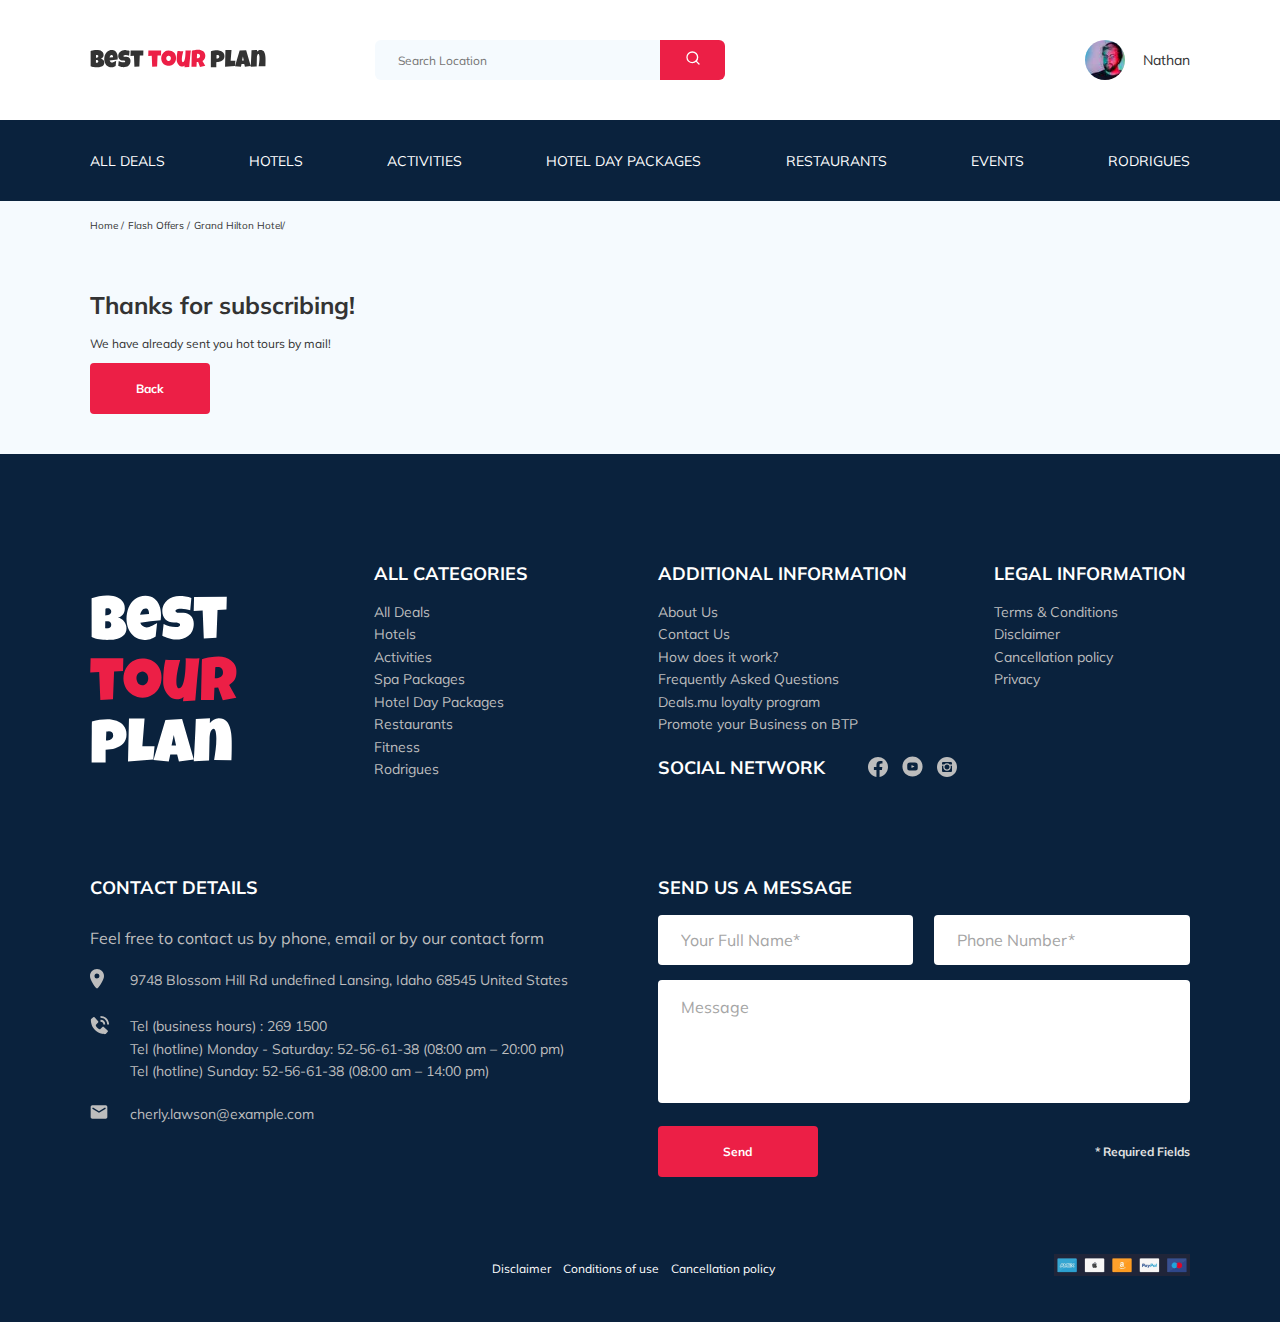
<file: newsletter-subscribe.html>
<!DOCTYPE html>
<html lang="en">

<head>
  <meta charset="UTF-8" />
  <meta name="viewport" content="width=device-width, initial-scale=1.0" />
  <title>Best Tour Plan - Hotel Booking</title>
  <link rel="shortcut icon" href="favicon.ico" type="image/x-icon">
  <link
    href="https://fonts.googleapis.com/css2?family=Muli:wght@400;700&family=Nunito:wght@400;600;700;800&display=swap"
    rel="stylesheet" />
  <link rel="stylesheet" href="css/swiper-bundle.min.css" />
  <link rel="stylesheet" href="css/aos.css">
  <link rel="stylesheet" href="css/style.css" />
</head>

<body>
  <header class="navbar navbar--mobile_fixed">
    <div class="container">
      <div class="navbar-top">
        <a href="https://anandan.ru/tour-plan/" class="logo">
          <img src="img/horizontal-logo.svg" alt="Logo: Best Tour Plan" class="logo__image" />
        </a>
        <form action="#" class="search navbar__search navbar__search--mobile_hidden">
          <input type="text" class="search__input" placeholder="Search Location" />
          <button class="search__button">
            <img src="img/search.svg" alt="Icon: search" />
          </button>
        </form>

        <a href="#" class="user navbar__user navbar__user--mobile_hidden">
          <img src="img/user-avatar.jpg" alt="Avatar: Nathan" class="user__avatar" />
          <span class="user__name">Nathan</span>
        </a>
        <!-- /.user -->
        <button class="menu-button navbar-top__menu-button">
          <span class="menu-button__line"></span>
          <span class="menu-button__line"></span>
          <span class="menu-button__line"></span>
        </button>
      </div>
      <!-- /.navbar-top -->
    </div>
    <!-- /.container -->

    <div class="navbar-bottom">
      <div class="container">
        <ul class="navbar-menu">
          <li class="navbar-menu__item navbar-menu__item--mobile_visible">
            <a href="#" class="user navbar__user navbar__user--mobile_visible">
              <img src="img/user-avatar.jpg" alt="Avatar: Nathan" class="user__avatar" />
              <span class="user__name user__name--light">Nathan</span>
            </a>
          </li>
          <li class="navbar-menu__item navbar-menu__item--mobile_visible">
            <form action="#" class="search navbar__search navbar__search--mobile_visible">
              <input type="text" class="search__input" placeholder="Search Location" />
              <button class="search__button">
                <img src="img/search.svg" alt="Icon: search" />
              </button>
            </form>
          </li>
          <li class="navbar-menu__item">
            <a href="#" class="navbar-menu__link">All Deals</a>
          </li>
          <li class="navbar-menu__item">
            <a href="#" class="navbar-menu__link">Hotels</a>
          </li>
          <li class="navbar-menu__item">
            <a href="#" class="navbar-menu__link">Activities</a>
          </li>
          <li class="navbar-menu__item">
            <a href="#" class="navbar-menu__link">Hotel Day Packages</a>
          </li>
          <li class="navbar-menu__item">
            <a href="#" class="navbar-menu__link">Restaurants</a>
          </li>
          <li class="navbar-menu__item">
            <a href="#" class="navbar-menu__link">Events</a>
          </li>
          <li class="navbar-menu__item">
            <a href="#" class="navbar-menu__link">Rodrigues</a>
          </li>
        </ul>
        <!-- /.navbar-menu -->
      </div>
    </div>
    <!-- /.navbar-bottom -->
  </header>
  <!-- /.navbar -->
  <nav class="breadcrumb">
    <div class="container">
      <ul class="breadcrumb-list">
        <li class="breadcrumb-list__item">
          <a href="#" class="breadcrumb-list__link">Home</a>
        </li>
        <li class="breadcrumb-list__item">
          <a href="#" class="breadcrumb-list__link">Flash Offers</a>
        </li>
        <li class="breadcrumb-list__item">Grand Hilton Hotel</li>
      </ul>
    </div>
    <!-- /.container -->
  </nav>
  <!-- /.breadcrumb -->

    <section class="newsletter-subscribe">
      <div class="container">
        <div class="newsletter-subscribe-info">
          <div class="newsletter-subscribe-info__text">
            <h1 class="newsletter-subscribe-name">Thanks for subscribing!</h1>
            <p class="newsletter-subscribe-description">
              We have already sent you hot tours by mail!
            </p>
            <button class="button" onclick="window.location.href = 'https://anandan.ru/tour-plan/';">Back</button>
          </div>
        </div>
      </div>
    </section>
    <!-- /.newsletter-subscribe -->

    <footer class="footer">
      <div class="container">
        <div class="footer-wrapper">
          <div class="footer__logo">
            <a href="https://anandan.ru/tour-plan/">
              <img src="img/vertical-logo.svg" alt="Logo: Best Tour Plan" class="logo footer__logo" loading="lazy" />
            </a>
          </div>
          <div class="footer__list footer__categories">
            <h3 class="footer__title">ALL CATEGORIES</h3>
            <ul class="footer__ul">
              <li class="footer__item">
                <a href="#" class="footer__link">All Deals </a>
              </li>
              <li class="footer__item">
                <a href="#" class="footer__link">Hotels </a>
              </li>
              <li class="footer__item">
                <a href="#" class="footer__link">Activities</a>
              </li>
              <li class="footer__item">
                <a href="#" class="footer__link">Spa Packages </a>
              </li>
              <li class="footer__item">
                <a href="#" class="footer__link">Hotel Day Packages </a>
              </li>
              <li class="footer__item">
                <a href="#" class="footer__link">Restaurants </a>
              </li>
              <li class="footer__item">
                <a href="#" class="footer__link">Fitness </a>
              </li>
              <li class="footer__item">
                <a href="#" class="footer__link">Rodrigues</a>
              </li>
            </ul>
          </div>
          <!-- /.footer__list -->
          <div class="footer__list footer__additional">
            <h3 class="footer__title">ADDITIONAL INFORMATION</h3>
            <ul class="footer__ul">
              <li class="footer__item">
                <a href="#" class="footer__link">About Us</a>
              </li>
              <li class="footer__item">
                <a href="#" class="footer__link">Contact Us </a>
              </li>
              <li class="footer__item">
                <a href="#" class="footer__link">How does it work? </a>
              </li>
              <li class="footer__item">
                <a href="#" class="footer__link">Frequently Asked Questions</a>
              </li>
              <li class="footer__item">
                <a href="#" class="footer__link">Deals.mu loyalty program </a>
              </li>
              <li class="footer__item">
                <a href="#" class="footer__link">Promote your Business on BTP</a>
              </li>
            </ul>
          </div>
          <!-- /.footer__list -->
          <div class="footer__social-network">
            <h3 class="footer__title footer__title--inline">Social Network</h3>
            <div class="footer__social-links">
              <a href="https://www.facebook.com/" class="footer__link"><img src="img/facebook.svg" alt="icon: facebook"
                  loading="lazy" /></a>
              <a href="https://www.youtube.com/" class="footer__link"><img src="img/youtube.svg" alt="icon: youtube"
                  loading="lazy" /></a>
              <a href="https://www.instagram.com/" class="footer__link"><img src="img/instagram.svg" alt="icon: instagram"
                  loading="lazy" /></a>
            </div>
          </div>
          <!-- /.footer__social-network -->
          <div class="footer__list footer__legal">
            <h3 class="footer__title">LEGAL INFORMATION</h3>
            <ul class="footer__ul">
              <li class="footer__item">
                <a href="#" class="footer__link">Terms & Conditions </a>
              </li>
              <li class="footer__item">
                <a href="#" class="footer__link">Disclaimer </a>
              </li>
              <li class="footer__item">
                <a href="#" class="footer__link">Cancellation policy </a>
              </li>
              <li class="footer__item">
                <a href="#" class="footer__link">Privacy</a>
              </li>
            </ul>
          </div>
          <!-- /.footer__list -->
          <div class="footer__contact-details">
            <h3 class="footer__title footer__title--mb-3">Contact Details</h3>
            <p class="footer__text">
              Feel free to contact us by phone, email or by our contact form
            </p>
            <ul class="footer__ul">
              <li class="footer__item footer__item--mb-2">
                <div class="footer__icon-wrapper">
                  <img class="footer__icon" src="img/map-marker.svg" alt="icon: map" loading="lazy" />
                </div>
                9748 Blossom Hill Rd undefined Lansing, Idaho 68545 United
                States
              </li>
              <li class="footer__item footer__item--mb-2">
                <div class="footer__icon-wrapper">
                  <img class="footer__icon" src="img/contact-phone-call.svg" alt="icon: phone call" loading="lazy" />
                </div>
                <div class="footer__phones">
                  <span>Tel (business hours) : <a href="tel:2691500" class="footer__tell">269&nbsp;1500</a><br /></span>
                  <span>Tel (hotline) Monday - Saturday: <a href="tel:52566138"
                      class="footer__tell">52&#8209;56&#8209;61&#8209;38</a> (08:00&nbsp;am – 20:00&nbsp;pm)<br /></span>
                  <span>Tel (hotline) Sunday: <a href="tel:52566138" class="footer__tell">52&#8209;56&#8209;61&#8209;38</a>
                    (08:00&nbsp;am – 14:00&nbsp;pm)</span>
                </div>
              </li>
              <li class="footer__item footer__item--mb-2">
                <div class="footer__icon-wrapper">
                  <img class="footer__icon" src="img/email.svg" alt="icon: email" loading="lazy" />
                </div>
                <a href="mailto:cherly.lawson@example.com" class="footer__email">cherly.lawson@example.com</a>
              </li>
            </ul>
          </div>
          <!-- /.footer__contact-details-->
          <div class="footer__contact-form">
            <h3 class="footer__title">Send us a message</h3>
            <form action="send3.php" method="POST" class="form footer__form">
              <div class="footer__input-group">
                <input type="text" class="input footer__input" placeholder="Your Full Name*" required name="name" />
              </div>
              <div class="footer__input-group">
                <input type="tel" class="input footer__input" placeholder="Phone Number*" required name="phone"
                  id="phone" />
              </div>
              <textarea class="message footer__message" placeholder="Message" name="message"></textarea>
              <div class="footer__button-block">
                <button class="button footer__button" type="submit">
                  Send
                </button>
                <span class="footer__info">* Required Fields</span>
              </div>
            </form>
          </div>
          <!-- /.footer__contact-form -->
        </div>
        <!-- /.footer-wrapper -->
        <div class="footer__bottom">
          <div class="footer__bottom-links">
            <a href="#" class="footer__bottom-link">Disclaimer</a>
            <a href="#" class="footer__bottom-link">Conditions of use</a>
            <a href="#" class="footer__bottom-link">Cancellation policy</a>
          </div>
          <div class="footer__bottom-icons">
            <img src="img/bottom-icons.png" alt="icons" class="footer__bottom-icon" loading="lazy" />
          </div>
        </div>
        <!-- /.footer__bottom -->
      </div>
      <!-- /.container -->
    </footer>
    <div class="modal" id="booking-modal">
      <div class="modal__overlay"></div>
      <!-- /.modal__overlay -->
      <div class="modal__dialog">
        <a href="#" class="modal__close">
          <img src="img/close.svg" alt="icon: close" loading="lazy" />
        </a>
        <h3 class="modal__title">Booking</h3>
        <form action="send.php" method="POST" class="form modal__form">
          <input type="text" class="input modal__input" placeholder="Your Full Name*" required name="name" />
          <input type="tel" class="input modal__input" placeholder="Phone Number*" required name="phone"
            data-mask="+7 (999) 999-99-99" data-mask-selectonfocus="true" />
          <input type="email" class="input modal__input" placeholder="Email*" required name="email" />
          <textarea class="message modal__message" placeholder="Message" name="message"></textarea>
          <div class="modal__button-block">
            <button class="button modal__button" type="submit">
              Send
            </button>
            <span class="modal__info">* Required Fields</span>
          </div>
        </form>
      </div>
      <!-- /.modal__dialog -->
    </div>
    <!-- /.modal -->
    <script src="js/jquery-3.5.1.min.js"></script>
    <script src="js/swiper-bundle.min.js"></script>
    <script src="js/jquery.validate.min.js"></script>
    <script src="js/jquery.mask.min.js"></script>
    <script src="js/main.js"></script>
    </body>
    
    </html>
</file>
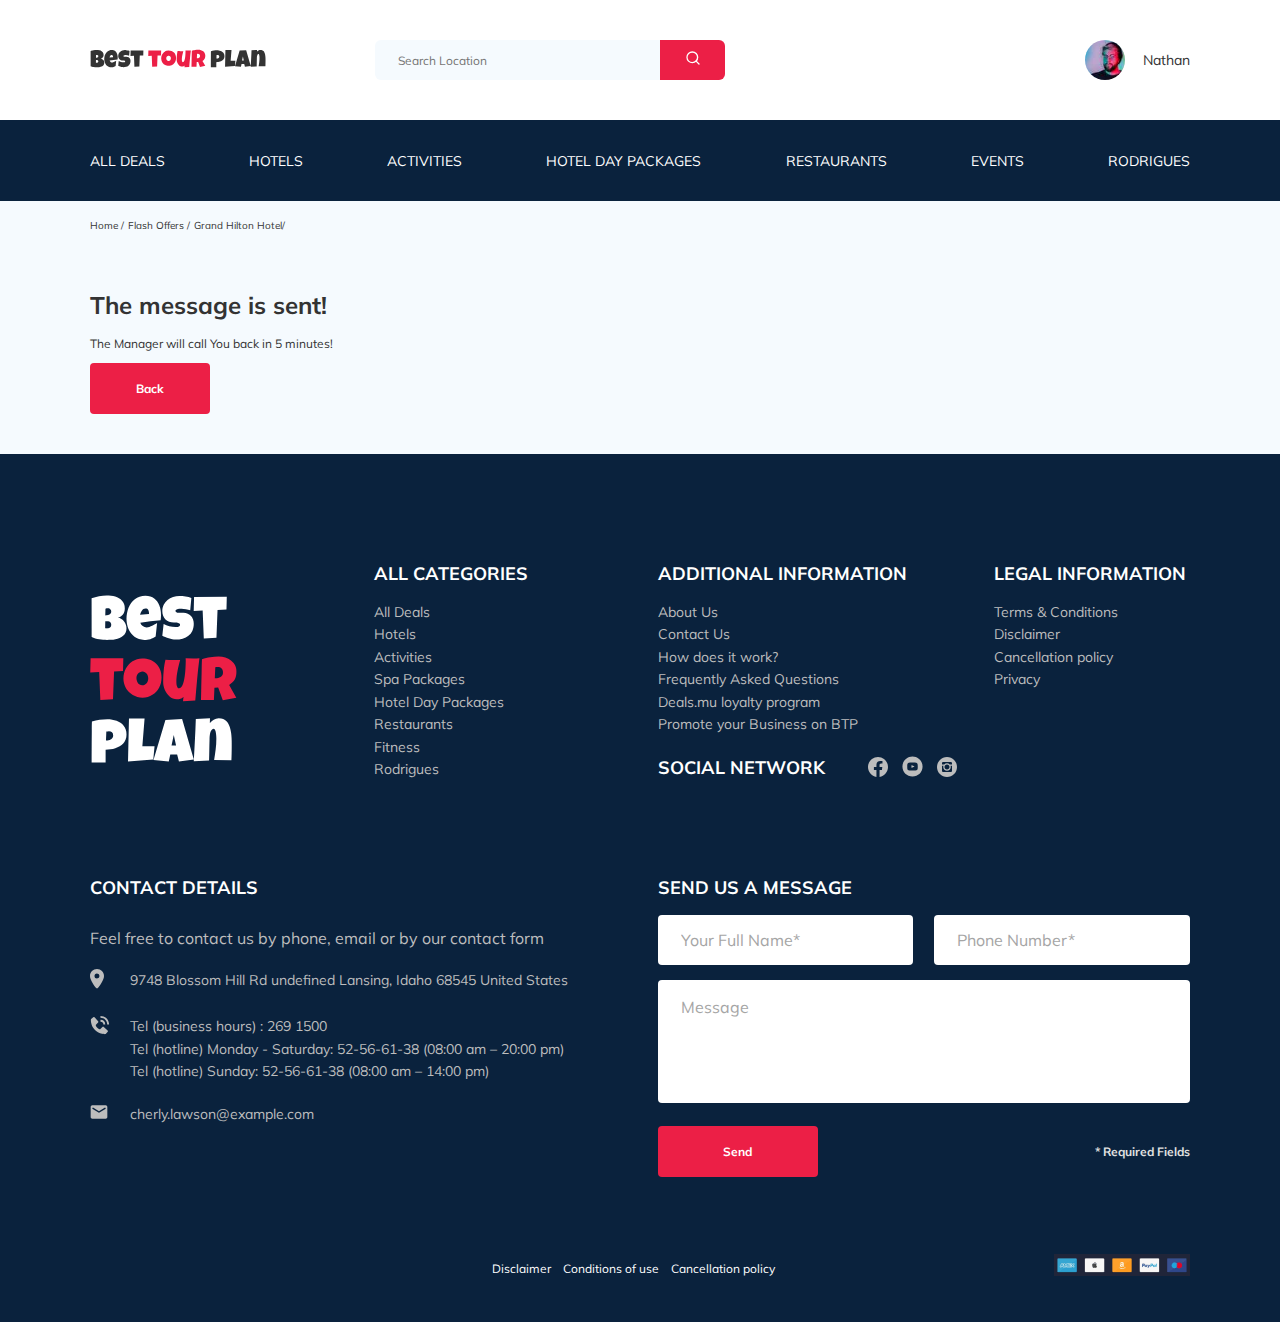
<file: thankyou.html>
<!DOCTYPE html>
<html lang="en">

<head>
  <meta charset="UTF-8" />
  <meta name="viewport" content="width=device-width, initial-scale=1.0" />
  <title>Best Tour Plan - Hotel Booking</title>
  <link rel="shortcut icon" href="favicon.ico" type="image/x-icon">
  <link
    href="https://fonts.googleapis.com/css2?family=Muli:wght@400;700&family=Nunito:wght@400;600;700;800&display=swap"
    rel="stylesheet" />
  <link rel="stylesheet" href="css/swiper-bundle.min.css" />
  <link rel="stylesheet" href="css/aos.css">
  <link rel="stylesheet" href="css/style.css" />
</head>

<body>
  <header class="navbar navbar--mobile_fixed">
    <div class="container">
      <div class="navbar-top">
        <a href="https://anandan.ru/tour-plan/" class="logo">
          <img src="img/horizontal-logo.svg" alt="Logo: Best Tour Plan" class="logo__image" />
        </a>
        <form action="#" class="search navbar__search navbar__search--mobile_hidden">
          <input type="text" class="search__input" placeholder="Search Location" />
          <button class="search__button">
            <img src="img/search.svg" alt="Icon: search" />
          </button>
        </form>

        <a href="#" class="user navbar__user navbar__user--mobile_hidden">
          <img src="img/user-avatar.jpg" alt="Avatar: Nathan" class="user__avatar" />
          <span class="user__name">Nathan</span>
        </a>
        <!-- /.user -->
        <button class="menu-button navbar-top__menu-button">
          <span class="menu-button__line"></span>
          <span class="menu-button__line"></span>
          <span class="menu-button__line"></span>
        </button>
      </div>
      <!-- /.navbar-top -->
    </div>
    <!-- /.container -->

    <div class="navbar-bottom">
      <div class="container">
        <ul class="navbar-menu">
          <li class="navbar-menu__item navbar-menu__item--mobile_visible">
            <a href="#" class="user navbar__user navbar__user--mobile_visible">
              <img src="img/user-avatar.jpg" alt="Avatar: Nathan" class="user__avatar" />
              <span class="user__name user__name--light">Nathan</span>
            </a>
          </li>
          <li class="navbar-menu__item navbar-menu__item--mobile_visible">
            <form action="#" class="search navbar__search navbar__search--mobile_visible">
              <input type="text" class="search__input" placeholder="Search Location" />
              <button class="search__button">
                <img src="img/search.svg" alt="Icon: search" />
              </button>
            </form>
          </li>
          <li class="navbar-menu__item">
            <a href="#" class="navbar-menu__link">All Deals</a>
          </li>
          <li class="navbar-menu__item">
            <a href="#" class="navbar-menu__link">Hotels</a>
          </li>
          <li class="navbar-menu__item">
            <a href="#" class="navbar-menu__link">Activities</a>
          </li>
          <li class="navbar-menu__item">
            <a href="#" class="navbar-menu__link">Hotel Day Packages</a>
          </li>
          <li class="navbar-menu__item">
            <a href="#" class="navbar-menu__link">Restaurants</a>
          </li>
          <li class="navbar-menu__item">
            <a href="#" class="navbar-menu__link">Events</a>
          </li>
          <li class="navbar-menu__item">
            <a href="#" class="navbar-menu__link">Rodrigues</a>
          </li>
        </ul>
        <!-- /.navbar-menu -->
      </div>
    </div>
    <!-- /.navbar-bottom -->
  </header>
  <!-- /.navbar -->
  <nav class="breadcrumb">
    <div class="container">
      <ul class="breadcrumb-list">
        <li class="breadcrumb-list__item">
          <a href="#" class="breadcrumb-list__link">Home</a>
        </li>
        <li class="breadcrumb-list__item">
          <a href="#" class="breadcrumb-list__link">Flash Offers</a>
        </li>
        <li class="breadcrumb-list__item">Grand Hilton Hotel</li>
      </ul>
    </div>
    <!-- /.container -->
  </nav>
  <!-- /.breadcrumb -->

    <section class="thankyou">
      <div class="container">
        <div class="thankyou-info">
          <div class="thankyou-info__text">
            <h1 class="thankyou-name">The message is sent!</h1>
            <p class="thankyou-description">
              The Manager will call You back in 5 minutes!
            </p>
            <button class="button" onclick="window.location.href = 'https://anandan.ru/tour-plan/';">Back</button>
          </div>
        </div>
      </div>
    </section>
    <!-- /.hotel -->

    <footer class="footer">
      <div class="container">
        <div class="footer-wrapper">
          <div class="footer__logo">
            <a href="https://anandan.ru/tour-plan/">
              <img src="img/vertical-logo.svg" alt="Logo: Best Tour Plan" class="logo footer__logo" loading="lazy" />
            </a>
          </div>
          <div class="footer__list footer__categories">
            <h3 class="footer__title">ALL CATEGORIES</h3>
            <ul class="footer__ul">
              <li class="footer__item">
                <a href="#" class="footer__link">All Deals </a>
              </li>
              <li class="footer__item">
                <a href="#" class="footer__link">Hotels </a>
              </li>
              <li class="footer__item">
                <a href="#" class="footer__link">Activities</a>
              </li>
              <li class="footer__item">
                <a href="#" class="footer__link">Spa Packages </a>
              </li>
              <li class="footer__item">
                <a href="#" class="footer__link">Hotel Day Packages </a>
              </li>
              <li class="footer__item">
                <a href="#" class="footer__link">Restaurants </a>
              </li>
              <li class="footer__item">
                <a href="#" class="footer__link">Fitness </a>
              </li>
              <li class="footer__item">
                <a href="#" class="footer__link">Rodrigues</a>
              </li>
            </ul>
          </div>
          <!-- /.footer__list -->
          <div class="footer__list footer__additional">
            <h3 class="footer__title">ADDITIONAL INFORMATION</h3>
            <ul class="footer__ul">
              <li class="footer__item">
                <a href="#" class="footer__link">About Us</a>
              </li>
              <li class="footer__item">
                <a href="#" class="footer__link">Contact Us </a>
              </li>
              <li class="footer__item">
                <a href="#" class="footer__link">How does it work? </a>
              </li>
              <li class="footer__item">
                <a href="#" class="footer__link">Frequently Asked Questions</a>
              </li>
              <li class="footer__item">
                <a href="#" class="footer__link">Deals.mu loyalty program </a>
              </li>
              <li class="footer__item">
                <a href="#" class="footer__link">Promote your Business on BTP</a>
              </li>
            </ul>
          </div>
          <!-- /.footer__list -->
          <div class="footer__social-network">
            <h3 class="footer__title footer__title--inline">Social Network</h3>
            <div class="footer__social-links">
              <a href="https://www.facebook.com/" class="footer__link"><img src="img/facebook.svg" alt="icon: facebook"
                  loading="lazy" /></a>
              <a href="https://www.youtube.com/" class="footer__link"><img src="img/youtube.svg" alt="icon: youtube"
                  loading="lazy" /></a>
              <a href="https://www.instagram.com/" class="footer__link"><img src="img/instagram.svg" alt="icon: instagram"
                  loading="lazy" /></a>
            </div>
          </div>
          <!-- /.footer__social-network -->
          <div class="footer__list footer__legal">
            <h3 class="footer__title">LEGAL INFORMATION</h3>
            <ul class="footer__ul">
              <li class="footer__item">
                <a href="#" class="footer__link">Terms & Conditions </a>
              </li>
              <li class="footer__item">
                <a href="#" class="footer__link">Disclaimer </a>
              </li>
              <li class="footer__item">
                <a href="#" class="footer__link">Cancellation policy </a>
              </li>
              <li class="footer__item">
                <a href="#" class="footer__link">Privacy</a>
              </li>
            </ul>
          </div>
          <!-- /.footer__list -->
          <div class="footer__contact-details">
            <h3 class="footer__title footer__title--mb-3">Contact Details</h3>
            <p class="footer__text">
              Feel free to contact us by phone, email or by our contact form
            </p>
            <ul class="footer__ul">
              <li class="footer__item footer__item--mb-2">
                <div class="footer__icon-wrapper">
                  <img class="footer__icon" src="img/map-marker.svg" alt="icon: map" loading="lazy" />
                </div>
                9748 Blossom Hill Rd undefined Lansing, Idaho 68545 United
                States
              </li>
              <li class="footer__item footer__item--mb-2">
                <div class="footer__icon-wrapper">
                  <img class="footer__icon" src="img/contact-phone-call.svg" alt="icon: phone call" loading="lazy" />
                </div>
                <div class="footer__phones">
                  <span>Tel (business hours) : <a href="tel:2691500" class="footer__tell">269&nbsp;1500</a><br /></span>
                  <span>Tel (hotline) Monday - Saturday: <a href="tel:52566138"
                      class="footer__tell">52&#8209;56&#8209;61&#8209;38</a> (08:00&nbsp;am – 20:00&nbsp;pm)<br /></span>
                  <span>Tel (hotline) Sunday: <a href="tel:52566138" class="footer__tell">52&#8209;56&#8209;61&#8209;38</a>
                    (08:00&nbsp;am – 14:00&nbsp;pm)</span>
                </div>
              </li>
              <li class="footer__item footer__item--mb-2">
                <div class="footer__icon-wrapper">
                  <img class="footer__icon" src="img/email.svg" alt="icon: email" loading="lazy" />
                </div>
                <a href="mailto:cherly.lawson@example.com" class="footer__email">cherly.lawson@example.com</a>
              </li>
            </ul>
          </div>
          <!-- /.footer__contact-details-->
          <div class="footer__contact-form">
            <h3 class="footer__title">Send us a message</h3>
            <form action="send3.php" method="POST" class="form footer__form">
              <div class="footer__input-group">
                <input type="text" class="input footer__input" placeholder="Your Full Name*" required name="name" />
              </div>
              <div class="footer__input-group">
                <input type="tel" class="input footer__input" placeholder="Phone Number*" required name="phone"
                  id="phone" />
              </div>
              <textarea class="message footer__message" placeholder="Message" name="message"></textarea>
              <div class="footer__button-block">
                <button class="button footer__button" type="submit">
                  Send
                </button>
                <span class="footer__info">* Required Fields</span>
              </div>
            </form>
          </div>
          <!-- /.footer__contact-form -->
        </div>
        <!-- /.footer-wrapper -->
        <div class="footer__bottom">
          <div class="footer__bottom-links">
            <a href="#" class="footer__bottom-link">Disclaimer</a>
            <a href="#" class="footer__bottom-link">Conditions of use</a>
            <a href="#" class="footer__bottom-link">Cancellation policy</a>
          </div>
          <div class="footer__bottom-icons">
            <img src="img/bottom-icons.png" alt="icons" class="footer__bottom-icon" loading="lazy" />
          </div>
        </div>
        <!-- /.footer__bottom -->
      </div>
      <!-- /.container -->
    </footer>
    <div class="modal" id="booking-modal">
      <div class="modal__overlay"></div>
      <!-- /.modal__overlay -->
      <div class="modal__dialog">
        <a href="#" class="modal__close">
          <img src="img/close.svg" alt="icon: close" loading="lazy" />
        </a>
        <h3 class="modal__title">Booking</h3>
        <form action="send.php" method="POST" class="form modal__form">
          <input type="text" class="input modal__input" placeholder="Your Full Name*" required name="name" />
          <input type="tel" class="input modal__input" placeholder="Phone Number*" required name="phone"
            data-mask="+7 (999) 999-99-99" data-mask-selectonfocus="true" />
          <input type="email" class="input modal__input" placeholder="Email*" required name="email" />
          <textarea class="message modal__message" placeholder="Message" name="message"></textarea>
          <div class="modal__button-block">
            <button class="button modal__button" type="submit">
              Send
            </button>
            <span class="modal__info">* Required Fields</span>
          </div>
        </form>
      </div>
      <!-- /.modal__dialog -->
    </div>
    <!-- /.modal -->
    <script src="js/jquery-3.5.1.min.js" defer></script>
    <script src="js/swiper-bundle.min.js" defer></script>
    <script src="js/jquery.validate.min.js" defer></script>
    <script src="js/jquery.mask.min.js" defer></script>
    <script src="js/main.js" defer></script>
    </body>
    
    </html>
</file>
<file: css/style.css>
*{box-sizing:border-box}body{font-family:'Muli', sans-serif;background:#F5FAFE;color:#333}.container{max-width:1100px;margin:auto}img{max-width:100%}.input{background-color:#fff;border-radius:4px;border:none;padding:0 23px;height:50px}.message{background-color:#fff;border-radius:4px;border:none;padding:18px 23px}.button{min-width:120px;min-height:50px;padding:18px;border-radius:4px;font-style:normal;font-weight:bold;font-size:12px;line-height:15px;color:#fff;background-color:#EC1F46;border:none;cursor:pointer}.invalid{color:#EC1F46}.invalid-email{color:#EC1F46;margin-top:auto}/*! normalize.css v8.0.1 | MIT License | github.com/necolas/normalize.css */html{line-height:1.15;-webkit-text-size-adjust:100%}body{margin:0}main{display:block}h1{font-size:2em;margin:0.67em 0}hr{box-sizing:content-box;height:0;overflow:visible}pre{font-family:monospace, monospace;font-size:1em}a{background-color:transparent}abbr[title]{border-bottom:none;text-decoration:underline;text-decoration:underline dotted}b,strong{font-weight:bolder}code,kbd,samp{font-family:monospace, monospace;font-size:1em}small{font-size:80%}sub,sup{font-size:75%;line-height:0;position:relative;vertical-align:baseline}sub{bottom:-0.25em}sup{top:-0.5em}img{border-style:none}button,input,optgroup,select,textarea{font-family:inherit;font-size:100%;line-height:1.15;margin:0}button,input{overflow:visible}button,select{text-transform:none}button,[type="button"],[type="reset"],[type="submit"]{-webkit-appearance:button}button::-moz-focus-inner,[type="button"]::-moz-focus-inner,[type="reset"]::-moz-focus-inner,[type="submit"]::-moz-focus-inner{border-style:none;padding:0}button:-moz-focusring,[type="button"]:-moz-focusring,[type="reset"]:-moz-focusring,[type="submit"]:-moz-focusring{outline:1px dotted ButtonText}fieldset{padding:0.35em 0.75em 0.625em}legend{box-sizing:border-box;color:inherit;display:table;max-width:100%;padding:0;white-space:normal}progress{vertical-align:baseline}textarea{overflow:auto}[type="checkbox"],[type="radio"]{box-sizing:border-box;padding:0}[type="number"]::-webkit-inner-spin-button,[type="number"]::-webkit-outer-spin-button{height:auto}[type="search"]{-webkit-appearance:textfield;outline-offset:-2px}[type="search"]::-webkit-search-decoration{-webkit-appearance:none}::-webkit-file-upload-button{-webkit-appearance:button;font:inherit}details{display:block}summary{display:list-item}template{display:none}[hidden]{display:none}.navbar{background-color:#fff}.navbar-top{display:flex;align-items:center;justify-content:space-between;padding-top:40px;padding-bottom:40px}.navbar-top__menu-button{display:none}.navbar__search{margin-right:auto;margin-left:108px}.navbar-bottom{background-color:#0A223D}.navbar-menu{list-style-type:none;margin:0;padding:31px 0;display:flex;align-items:center;justify-content:space-between;color:#fff}.navbar-menu__link{color:inherit;text-decoration:none;text-transform:uppercase;font-size:14px;line-height:18px}.navbar-menu__item--mobile_visible{display:none}.logo{width:177px}.search{display:flex;position:relative;overflow:hidden;border-radius:6px;height:40px}.search__input{width:350px;height:100%;padding-left:23px;padding-right:75px;background-color:#F5FAFE;border:none;font-size:12px;line-height:15px;color:#333}.search__button{position:absolute;top:0;right:0;width:65px;height:100%;border:none;background-color:#EC1F46;cursor:pointer}.user{display:flex;align-items:center;text-decoration:none}.user__avatar{width:40px;height:40px;border-radius:50%;object-fit:cover}.user__name{margin-left:18px;font-size:14px;line-height:18px;color:#333}.navbar__user--mobile_visible,.navbar__search--mobile_visible{display:none}.breadcrumb-list{display:flex;align-items:center;padding:18px 0;margin:0;list-style:none}.breadcrumb-list__item{font-size:10px;line-height:13px}.breadcrumb-list__item:not(last-child)::after{content:'/';margin-right:4px}.breadcrumb-list__link{text-decoration:none;color:inherit}.hotel{padding-top:23px;padding-bottom:70px}.hotel-info{display:flex;align-items:center;justify-content:space-between;padding-bottom:20px}.hotel-info__offer{margin-left:14px;margin-top:4px}.hotel-info__name{margin-top:4px;margin-bottom:0}.hotel-info__description{margin:5px 0}.hotel-name{font-size:24px;line-height:30px}.hotel-wrapper{display:flex;flex-wrap:wrap;align-items:center}.hotel-description{font-size:12px;line-height:15px}.hotel-grid{display:flex;justify-content:space-between}.hotel-right{display:flex;flex-direction:column;justify-content:space-between}.hotel-slider{width:728px;height:450px;margin:0}.hotel-slider__item{width:100%;height:100%;position:relative;border-radius:8px;overflow:hidden}.hotel-slider__item:after{content:'';position:absolute;width:100%;height:100%;top:0;bottom:0;right:0;left:0;background:linear-gradient(180deg, rgba(0,122,223,0.48) 0%, rgba(255,255,255,0.128) 100%);z-index:10}.hotel-slider__button{position:absolute;top:50%;transform:translateY(-50%);z-index:99;width:30px;height:30px;border:none;cursor:pointer;background-repeat:no-repeat;background-position:center;background-size:10px;background-color:transparent}.hotel-slider__button--next{right:18px;background-image:url(../img/arrow-next.svg)}.hotel-slider__button--prev{left:18px;background-image:url(../img/arrow-prev.svg)}.stars{flex-basis:100%}.offer{font-size:10px;line-height:13px;padding:4px 9px;border-radius:3px;background-color:#EC1F46;color:#fff}.rating{max-width:65px;min-height:45px;text-align:center;color:#fff;background-color:#EC1F46;border-radius:4px}.rating__text{font-size:8px;line-height:10px}.rating__counter{font-size:14px;line-height:18px}.rating__counter--mini{font-weight:bold;font-size:10px;line-height:13px}.booking{font-family:Nunito;background:#0A223D;color:#fff;border-radius:8px;width:350px;min-height:210px;padding:28px;margin-bottom:20px}.booking__info{display:flex;justify-content:space-between;margin-bottom:9px}.booking__price{display:flex;flex-direction:column}.booking__start{font-weight:normal;font-size:10px;line-height:14px}.booking__pricetag{font-style:normal;font-weight:800;font-size:24px;line-height:33px}.booking__per-room{font-style:normal;font-weight:normal;font-size:12px;line-height:16px}.booking__room{margin-top:4px}.booking__tell{display:flex;align-items:center;justify-content:space-between}.booking__text{display:flex;align-items:center;justify-content:space-between;font-style:normal;font-weight:normal;font-size:12px;line-height:16px;margin-bottom:8px}.booking__description{margin-left:9px}.booking__call-center{display:flex;align-items:center;justify-content:space-between;margin-bottom:17px}.booking__heading{font-style:normal;font-weight:600;font-size:18px;line-height:25px}.booking__number{display:flex;justify-content:space-between;color:inherit;text-decoration:none;font-weight:600;font-size:18px}.booking__num{margin-left:8px}.booking__button{width:100%;min-height:45px;font-weight:600;font-size:14px;line-height:19px;padding:13px 0;border-radius:4px;background-color:#EC1F46;color:#fff;border:none;cursor:pointer}.map{width:347px;height:213px;background-color:#000;border-radius:10px;overflow:hidden}.iframe{width:100%;height:100%}.packages{padding:40px 0 70px 0}.packages__title{text-align:center;margin-top:0;margin-bottom:65px;text-transform:uppercase;font-weight:bold;font-size:36px;line-height:45px}.packages-location{display:flex;flex-direction:column;align-items:center}.packages-wrapper{display:grid;grid-template-columns:repeat(3, 1fr);column-gap:30px;row-gap:30px;align-items:center}.big-card{display:flex;width:730px;color:#fff;grid-column:1 / 3}.big-card__foto{position:relative;flex-basis:50%;border-radius:8px 0px 0px 8px;background-size:cover;overflow:hidden}.big-card__image{height:100%;object-fit:cover}.big-card__sale{padding:8px 12px;font-weight:600;font-size:12px;line-height:15px;position:absolute;left:0;top:26px;background-color:#EC1F46;color:#fff;border-radius:0px 4px 4px 0px}.big-card__info{padding:46px 21px 30px 46px;flex-basis:50%;border-radius:0px 8px 8px 0px;background-color:#0A223D}.big-card__raiting{margin-bottom:5px;line-height:0}.big-card__title{margin-bottom:27px;margin-top:0;font-weight:bold;font-size:18px;line-height:23px}.big-card__description{margin-bottom:34px;font-style:normal;font-weight:normal;font-size:14px;line-height:160.6%}.big-card__room{margin-bottom:37px}.big-card__text{margin-bottom:11px;font-style:normal;font-weight:normal;font-size:12px;line-height:15px}.big-card__booking{display:flex;align-items:flex-end;justify-content:space-between}.big-card__old-price{display:block;margin-bottom:5px;font-style:normal;font-weight:normal;font-size:14px;line-height:18px;text-decoration-line:line-through}.big-card__price{font-style:normal;font-weight:bold;font-size:24px;line-height:30px}.big-card__button{min-height:40px;background-color:#EC1F46;border:none;border-radius:4px;color:#fff}.hidden{display:none}.small-card{width:350px;min-height:500px;color:#fff}.small-card__foto{position:relative;height:250px;overflow:hidden;border-radius:8px 8px 0px 0px}.small-card__sale{padding:4px 9px;font-style:normal;font-weight:600;font-size:8px;line-height:10px;position:absolute;left:0;top:26px;background-color:#EC1F46;color:#fff;border-radius:0px 4px 4px 0px}.small-card__info{padding:30px 21px 25px 32px;background-color:#0A223D;border-radius:0px 0px 8px 8px}.small-card__title{margin-bottom:23px;margin-top:0;font-weight:bold;font-size:18px;line-height:23px}.small-card__room{margin-bottom:24px}.small-card__text{margin-bottom:11px;font-style:normal;font-weight:normal;font-size:12px;line-height:15px}.small-card__booking{display:flex;align-items:flex-end;justify-content:space-between}.small-card__old-price{display:block;margin-bottom:5px;font-style:normal;font-weight:normal;font-size:14px;line-height:18px;text-decoration-line:line-through}.small-card__price{font-style:normal;font-weight:bold;font-size:24px;line-height:30px}.small-card__button{min-height:40px;background-color:#EC1F46;border:none;border-radius:4px;color:#fff}.newsletter{position:relative;padding:70px 0 60px 0;background-image:url(../img/newsletter-bg.jpg);background-position:center;background-repeat:none;background-size:cover}.newsletter:before{content:'';position:absolute;top:0;right:0;left:0;bottom:0;width:100%;height:100%;background-color:rgba(10,34,61,0.8)}.newsletter-wrapper{position:relative;display:flex;align-items:center;justify-content:space-between;max-width:731px;margin:auto}.newsletter-title{color:#fff;font-style:normal;font-weight:300;font-size:24px;line-height:30px}.newsletter-title__strong{display:block;font-weight:600;font-size:36px;line-height:45px;text-transform:uppercase}.subscribe{position:relative;display:flex;align-items:center;width:355px;height:130px;overflow:hidden}.subscribe__input{position:absolute;width:100%;height:55px;border:none;border-radius:4px;padding-left:33px;padding-right:105px;font-style:normal;font-weight:300;font-size:14px;line-height:18px}.subscribe__input::placeholder{color:#BDBDBD}.subscribe__button{position:absolute;min-width:65px;max-width:100px;right:0;height:55px;border:none;border-radius:0 4px 4px 0;background-color:#EC1F46;color:#fff;cursor:pointer;font-weight:bold;font-size:12px;line-height:15px}.reviews{padding:40px 0 70px 0}.reviews__title{font-style:normal;font-weight:bold;font-size:36px;line-height:45px;text-align:center;text-transform:uppercase;margin-bottom:70px;margin-top:0}.reviews-slider__item{position:relative;display:flex;flex-direction:column;align-items:center;max-width:730px;margin:-45px auto 0;background:#ffffff;border-radius:8px;margin-top:45px;padding:0 30px 30px}.reviews-slider__item:before{content:'';position:absolute;left:62px;top:13px;width:70px;height:47px;background-image:url(../img/quote-left.svg);background-repeat:no-repeate}.reviews-slider__item:after{content:'';position:absolute;right:62px;top:118px;width:70px;height:47px;background-image:url(../img/quote-right.svg);background-repeat:no-repeate}.reviews-slider__raiting{width:48px;justify-content:space-between}.reviews-slider__button{position:absolute;top:47%;transform:translateY(-50%);width:30px;height:30px;background-repeat:no-repeat;background-size:10px;background-position:center;border:none;background-color:transparent;cursor:pointer;z-index:99}.reviews-slider__button--prev{background-image:url(../img/arrow-prev-secondary.svg);left:0}.reviews-slider__button--next{background-image:url(../img/arrow-next-secondary.svg);right:0}.reviews-slider__profile{display:flex;flex-direction:column;align-items:center;margin-top:-45px;margin-bottom:30px}.reviews-slider__avatar{width:90px;height:90px;border-radius:50%;object-fit:cover;margin-bottom:9px}.reviews-slider__username{font-style:normal;font-weight:bold;font-size:12px;line-height:15px;color:#EC1F46;margin-bottom:10px}.reviews-slider__date{font-style:normal;font-weight:normal;font-size:10px;line-height:13px;margin-bottom:4px}.reviews-slider__raiting{display:flex;align-items:center}.reviews-slider__text{max-width:537px;font-style:normal;font-weight:normal;font-size:12px;line-height:160%;text-align:justify;margin:auto}.activities{padding:60px 0 98px 0}.activities__title{font-style:normal;font-weight:bold;font-size:24px;line-height:30px;text-transform:uppercase;margin-top:0;margin-bottom:57px}.activities-wrapper{display:flex;justify-content:space-between}.card{position:relative;display:flex;flex-direction:column;align-items:flex-start;padding:24px 26px;width:255px;height:255px;border-radius:6px;overflow:hidden}.card::before{content:'';position:absolute;left:0;top:0;right:0;bottom:0;background:linear-gradient(179.83deg, rgba(196,196,196,0) 35.34%, #0A223D 99.85%);z-index:-1}.card__image{position:absolute;left:0;top:0;right:0;bottom:0;width:100%;height:100%;object-fit:cover;z-index:-2}.card__title{color:#fff;margin-top:auto;margin-bottom:18px;font-weight:bold;font-size:16px;line-height:20px}.card__button{padding:7px 22px;border-radius:4px;border:none;background:#EC1F46;color:#fff;font-style:normal;font-weight:600;font-size:12px;line-height:16px;cursor:pointer}.card__title{width:200px}.footer{padding:108px 0 46px 0;background-color:#0A223D;color:#fff}.footer-wrapper{display:grid;grid-template-columns:1fr 1fr 1.2fr 196px;grid-gap:20px;grid-auto-rows:minmax(40px, min-content);align-items:start;margin:0 0 77px 0}.footer__logo{display:flex;align-items:center;width:147px;grid-row:1 / 3;align-self:stretch}.footer__categories{grid-row:1 / 4}.footer__social__links{display:flex;align-items:center;min-width:83px;justify-content:space-between}.footer__social-network{display:flex;align-items:start;grid-row:2 /4;grid-column:span 2}.footer__contact-details{grid-column:span 2}.footer__contact-form{grid-column:span 2}.footer__form{display:flex;justify-content:space-between;flex-wrap:wrap}.footer__ul{padding:0;margin:0;list-style:none}.footer__title{font-style:normal;font-weight:bold;font-size:18px;line-height:23px;margin:0 0 16px 0;text-transform:uppercase}.footer__title--inline{margin:0 43px 0 0}.footer__title--mb-3{margin-bottom:30px}.footer__item{display:flex;align-items:flex-start;font-style:normal;font-weight:normal;font-size:14px;line-height:160%;color:#BDBDBD}.footer__item--mb-2{margin-bottom:20px}.footer__icon-wrapper{min-width:40px}.footer__text{color:#BDBDBD;margin-bottom:22px}.footer__link{margin-right:10px;text-decoration:none;color:inherit}.footer__input{width:100%;color:#a5a5a5}.footer__input::placeholder{color:#a5a5a5}.footer__input-group{margin-bottom:15px;flex-basis:48%}.footer__message{flex-basis:100%;margin-bottom:23px;height:123px;resize:none;color:#a5a5a5}.footer__message::placeholder{color:#a5a5a5}.footer__button{min-width:160px}.footer__button-block{display:flex;justify-content:space-between;align-items:center;width:100%}.footer__info{display:block;font-style:normal;font-weight:bold;font-size:12px;line-height:15px;color:#E0E0E0}.footer__bottom{display:grid;grid-template-columns:repeat(3, minmax(min-content, 1fr))}.footer__bottom-links{display:flex;align-items:flex-end;justify-content:center;grid-column:2 / 3}.footer__bottom-link{margin-right:12px;font-style:normal;font-weight:normal;font-size:12px;line-height:15px;color:#fff;text-decoration:none}.footer__bottom-icons{display:flex;justify-content:flex-end}.footer__phones{display:block}.footer__tell,.footer__email{text-decoration:none;color:#BDBDBD}.modal__overlay{position:fixed;top:0;left:0;bottom:0;right:0;background-color:rgba(0,143,223,0.39);z-index:100;visibility:hidden;opacity:0;transition:opacity 0.2s}.modal__overlay--visible{visibility:visible;opacity:1}.modal__dialog{position:fixed;top:50%;left:50%;max-width:478px;padding:33px 88px;background-color:#0A223D;color:#fff;border-radius:8px;z-index:101;transform:translate(-50%, -50%);visibility:hidden;opacity:0;transition:opacity 0.2s}.modal__dialog--visible{visibility:visible;opacity:1}.modal__close{position:absolute;right:18px;top:17px;text-decoration:none;cursor:pointer}.modal__title{font-style:normal;font-weight:bold;font-size:18px;line-height:23px;margin:0 0 15px 0;text-align:center;text-transform:uppercase}.modal__input{width:100%;margin-top:15px}.modal__message{width:100%;min-height:123px;margin-top:15px;resize:none}.modal__info{font-style:normal;font-weight:bold;font-size:12px;line-height:15px;color:#E0E0E0}.modal__button-block{display:flex;justify-content:space-between;align-items:center;flex-wrap:wrap;margin-top:15px}@media (max-width: 1200px){.container{max-width:960px}.hotel__slider{width:590px}.hotel{padding-bottom:60px}.hotel-slider__image{height:100%;width:100%;object-fit:cover}.card{width:230px;height:230px}.packages-wrapper{column-gap:20px;row-gap:20px}.big-card{width:634px}.big-card__info{padding:37px 21px 24px 46px}.small-card{width:307px}.small-card__image{max-width:max-content}.footer-wrapper{grid-template-columns:1fr 1fr 265px 196px}.footer__input-group{flex-basis:100%}}@media (max-width: 992px){.newsletter{padding:92px 0}.container,.newsletter-wrapper{max-width:700px}.logo{width:132px}.navbar-top{padding:30px 0}.navbar__search{margin-left:auto}.navbar-menu{padding:22px 0}.navbar-menu__link{font-size:12px;line-height:15px}.search__input{max-width:340px}.hotel-grid{flex-direction:column}.hotel__slider{margin-bottom:30px}.hotel-right{flex-direction:row}.hotel-slider{width:100%}.booking{width:340px}.map{width:340px}.packages-wrapper{grid-template-columns:repeat(2, 1fr)}.big-card{width:730px}.big-card__foto{flex-basis:48%}.big-card__info{padding:46px 21px 30px 46px;flex-basis:48%}.small-card{width:340px}.reviews-slider__item{max-width:580px}.reviews__title{font-style:normal;font-weight:bold;font-size:30px;line-height:38px}.card{height:180px;margin-right:15px}.card:last-child{margin-right:0}.card__title{width:108px}.footer{padding:73px 0 33px 0}.footer-wrapper{grid-template-columns:1fr 0.5fr 1fr 133px 75px 1fr;grid-row-gap:40px;margin:0 0 56px 0}.footer__input-group{flex-basis:49%}.footer__logo{grid-row:1 / 2;grid-column:span 2}.footer__social-network{grid-row:1 / 2;grid-column:span 4;align-self:center}.footer__categories{grid-row:2 / 3;grid-column:span 2}.footer__legal{grid-column:span 2}.footer__additional{grid-column:span 2}.footer__contact-details{grid-row:3;grid-column:span 5}.footer__contact-form{grid-row:4;grid-column:span 5}.footer__bottom{grid-template-columns:repeat(2, minmax(min-content, 1fr))}.footer__bottom-links{grid-column:1 / 2;justify-content:flex-start}.modal__dialog{width:92%}}@media (max-width: 767px){.container{max-width:576px;width:92%}.search__button{cursor:default}body{padding-top:78px}.navbar--mobile_fixed{position:fixed;top:0;left:0;right:0;z-index:99}.navbar__user--mobile_hidden,.navbar__search--mobile_hidden{display:none}.navbar__user--mobile_visible,.navbar__search--mobile_visible{display:flex}.navbar__user{flex-direction:column;justify-content:center}.navbar__search--mobile_visible{margin-bottom:12px}.navbar-bottom{display:none;position:fixed;left:0;right:0;bottom:0;top:78px;padding-top:30px}.navbar-bottom--visible{display:block}.navbar-menu{flex-direction:column;padding:0}.navbar-menu__item{margin-bottom:30px}.navbar-menu__item--mobile_visible{display:block;margin-bottom:27px}.menu-button{display:flex;width:16px;height:11px;padding:0;align-items:center;justify-content:space-between;flex-direction:column;border:none;background-color:#fff}.menu-button__line{width:16px;height:1px;background-color:#333}.user__name--light{color:#fff;margin-left:0;margin-top:10px}.search__input{width:245px}.stars{flex-basis:auto}.hotel{padding-bottom:40px;padding-top:0}.hotel-name{flex-basis:100%}.hotel-wrapper{justify-content:space-between}.hotel-info__text{width:100%}.hotel-info__name{margin-top:10px;margin-bottom:0}.hotel-info__rating{display:none}.hotel-info__offer{order:-1;margin-left:0}.hotel-right{flex-direction:column;min-height:450px}.hotel-slider{height:320px}.packages{padding:40px 0 50px 0}.packages__title{margin-bottom:60px;font-weight:bold;font-size:24px;line-height:30px}.packages-wrapper{grid-template-columns:repeat(1, 1fr)}.big-card{display:none}.small-card{display:block}.small-card__sale{font-size:10px}.booking{width:100%}.map{width:100%}.newsletter{padding:76px 0 38px 0}.newsletter-wrapper{max-width:576px;width:92%;flex-direction:column;align-items:flex-start}.newsletter-title{margin:0}.reviews{padding:40px 0 50px 0}.reviews__title{margin-bottom:60px}.reviews-slider__item{padding:0 30px 30px}.reviews-slider__item:after,.reviews-slider__item:before{display:none}.reviews-slider__button{top:30px;cursor:default}.reviews-slider__button--prev{left:48%;transform:translate(-50%, 0);margin-left:-65px}.reviews-slider__button--next{right:48%;transform:translate(50%, 0);margin-right:-65px}.activities{padding-top:40px;padding-bottom:60px}.activities-wrapper{flex-wrap:wrap}.card{width:48.5%;height:255px;margin-bottom:20px;margin-right:0}.card__title{width:200px}.card__button{cursor:default}.footer{padding:69px 0 21px 0}.footer-wrapper{grid-template-columns:1fr;margin:0 0 30px 0;grid-row-gap:30px}.footer__logo{grid-row:1;grid-column:1}.footer__social-network{grid-row:2;grid-column:1;flex-direction:column}.footer__title--inline{margin:0 0 30px 0}.footer__legal{grid-row:3;grid-column:1}.footer__additional{grid-row:4;grid-column:1}.footer__categories{grid-row:5;grid-column:1}.footer__contact-details{grid-row:6;grid-column:1}.footer__contact-form{grid-row:7;grid-column:1}.footer__input-group{flex-basis:100%}.footer__button-block{flex-direction:column-reverse;align-items:start}.footer__info{margin-bottom:15px}.footer__bottom{grid-template-columns:1fr;height:auto}.footer__bottom-links{justify-content:flex-start;margin-bottom:10px}.footer__bottom-icons{justify-content:flex-start}.button{cursor:default}.subscribe__button{cursor:default}}@media (max-width: 576px){.logo{width:99px}.hotel__slider{margin-bottom:20px}.hotel-slider{height:250px}.packages__title{font-size:18px;line-height:23px}.newsletter-title{font-style:normal;font-size:20px;line-height:25px}.newsletter-title__strong{font-style:normal;font-size:30px;line-height:38px;margin-top:5px}.subscribe{width:100%}.reviews__title{margin-bottom:42px;font-size:18px;line-height:23px}.activities__title{margin-bottom:36px;font-size:18px;line-height:23px}.card{width:100%}.card:last-child{margin-bottom:0}.footer{padding:69px 0 30px 0}.footer-wrapper{grid-template-columns:1fr}.footer__logo{grid-row:1;grid-column:1}.footer__social-network{grid-row:2;grid-column:1;flex-direction:column}.footer__title--inline{margin:0 0 30px 0}.footer__legal{grid-row:3;grid-column:1}.footer__additional{grid-row:4;grid-column:1}.footer__categories{grid-row:5;grid-column:1}.footer__contact-details{grid-row:6;grid-column:1}.footer__contact-form{grid-row:7;grid-column:1}.footer__button-block{flex-direction:column-reverse;align-items:start}.footer__info{margin-bottom:15px}.modal__dialog{padding:30px 20px}}@media (max-width: 375px){.hotel__slider{height:179px}.map{height:280px}.small-card{width:294px}.footer{padding:69px 0 21px 0}.footer-wrapper{grid-template-columns:repeat(1, minmax(294px, 1fr))}.modal__info{margin-top:10px}.small-card__button{min-width:120px}}@media (max-height: 495px){.modal__dialog{height:100%;overflow:scroll}}.thankyou-info__text{margin:40px 0 40px 0}.thankyou-name{font-size:24px;line-height:30px}.thankyou-description{font-size:12px;line-height:15px}.newsletter-subscribe-info__text{margin:40px 0 40px 0}.newsletter-subscribe-name{font-size:24px;line-height:30px}.newsletter-subscribe-description{font-size:12px;line-height:15px}
/*# sourceMappingURL=style.css.map */
</file>
